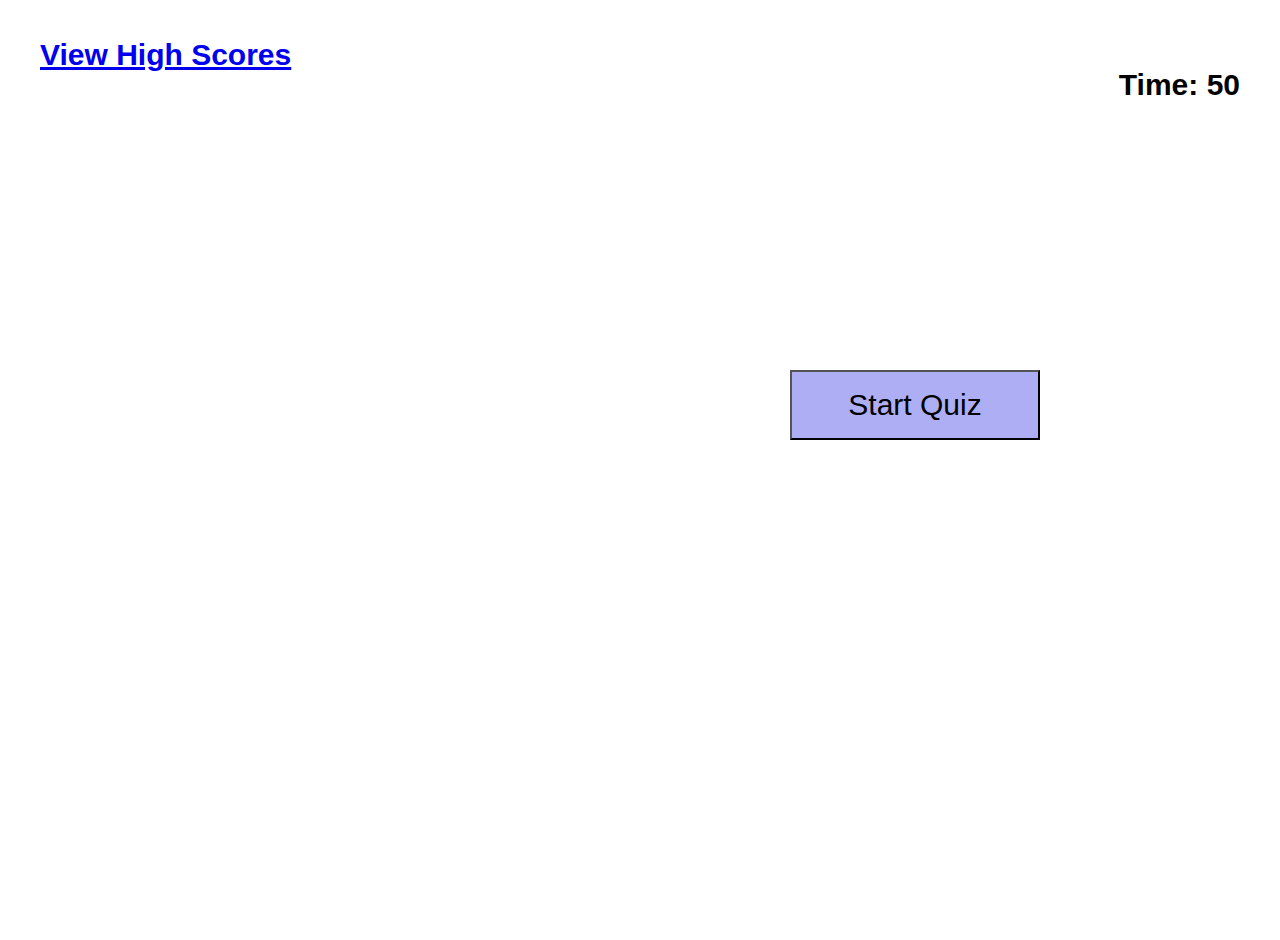
<file: index.html>
<!DOCTYPE html>
<html lang="en">
<head>
    <meta charset="UTF-8">
    <meta name="viewport" content="width=device-width, initial-scale=1.0">
    <title>Demo Coding Quiz</title>
    <link rel="stylesheet" href="/assets/css/reset.css">
    <link rel="stylesheet" href="./assets/css/style.css">
</head>
<body>
    <!-- link to highscore page and timer -->
    <header>
        <h1 class="score-list"><a href="./index2.html">View High Scores</a></h1>
        <h2 class="timer">Time: <span id="time">50</span></h2>
    </header>
    <!-- start button to start quiz and timer -->
    <div class="button-start">
        <button type="button" id="start-button">Start Quiz</button>
    </div>
    <!-- main section of questions -->
    <div class="main"><span class ="title">Coding Quiz</span>
        <div class="question-block">
            <p class="question"></p>
        </div>
        <div class="answerChoices">
            <li><button class="answer-choice" id="answer1"></button></li>
            <li><button class="answer-choice" id="answer2"></button></li>
            <li><button class="answer-choice" id="answer3"></button></li>
            <li><button class="answer-choice" id="answer4"></button></li>
        </div>
        <br>
        <div class = "returnAnswer"></div>
        <div class="currentScore"></div>
    </div>
<!-- finished quiz and enter name -->
    <div class="endgame">
        <div>
            <h3 class="heading">All Done!</h3>
            <p class="final-score"></p>
        </div>
<!-- submit button taking user to highscore page -->
        <div>
            <div class="initial-form">
                Enter nickname: <input type="text" id="nickname">
                <br>
                <br>
                <button class="submit">Submit</button>
            </div>
        </div>
    </div>

    <script src="./assets/js/script.js"></script>
</body>
</html>
</file>
<file: assets/css/style.css>
body {
    font-family: 'Trebuchet MS', 'Lucida Sans Unicode', 'Lucida Grande', 'Lucida Sans', Arial, sans-serif;
    background-color: white;
    color: black;
    margin: 40px;
    display: block;
}

header {
    font-size: 30px;
    font-weight: bold;
}

#start-button {
    height: 70px;
    width: 250px;
    font-size: 30px;
    background-color: rgb(174, 174, 245);
    margin-left: 750px;
    margin-top: 300px;
}

.timer {
    float: right;
}

.title {
    font-size: 25px;
    margin-bottom: 20px;
}

.main {
    font-size: 25px;
    display: none;
    margin-top: 150px;
    margin-left: 30%;
}

.answer-choice {
    background-color: rgb(209, 175, 240);
    margin-top: 10px;
    height: 60px;
    width: 200px;
}

.endgame {
    font-size: 20px;
    display: none;
    margin-left: 680px;
}

.heading {
    font-size: 25px;
    text-decoration: underline;
    margin-bottom: 10px;
}

.submit {
    background-color: rgb(174, 174, 245);
    height: 40px;
    width: 80px;
    border: solid black 2px;
}
 /* style secondary page */


/* complete styling */
/* fix centering */
/* make sure all button sizing is correct */
/* double check all font sizing */
/* fix positioning of timer */
</file>
